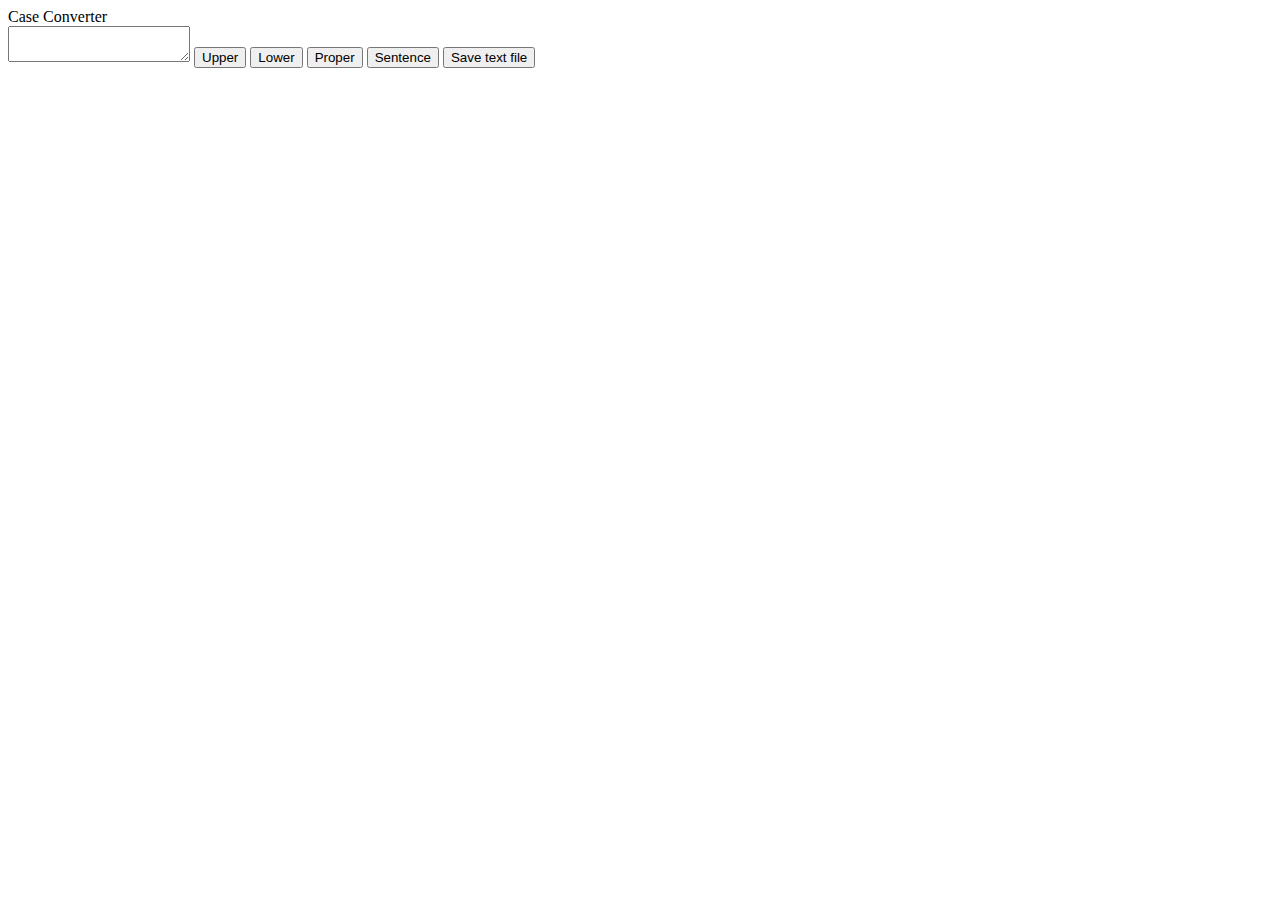
<file: CaseConverter/index.html>
<!doctype html>
<html lang="en">
<head>
    <meta charset="UTF-8">
    <title>Document</title>
</head>
<body>
  <div class="title">Case Converter</div>
  <textarea></textarea>
  <button id="upper-case">Upper</button>
  <button id="lower-case">Lower</button>
  <button id="proper-case">Proper</button>
  <button id="sentence-case">Sentence</button>
  <button id="save-text-file">Save text file</button>
  <script src="index.js"></script>
</body>
</html>
</file>
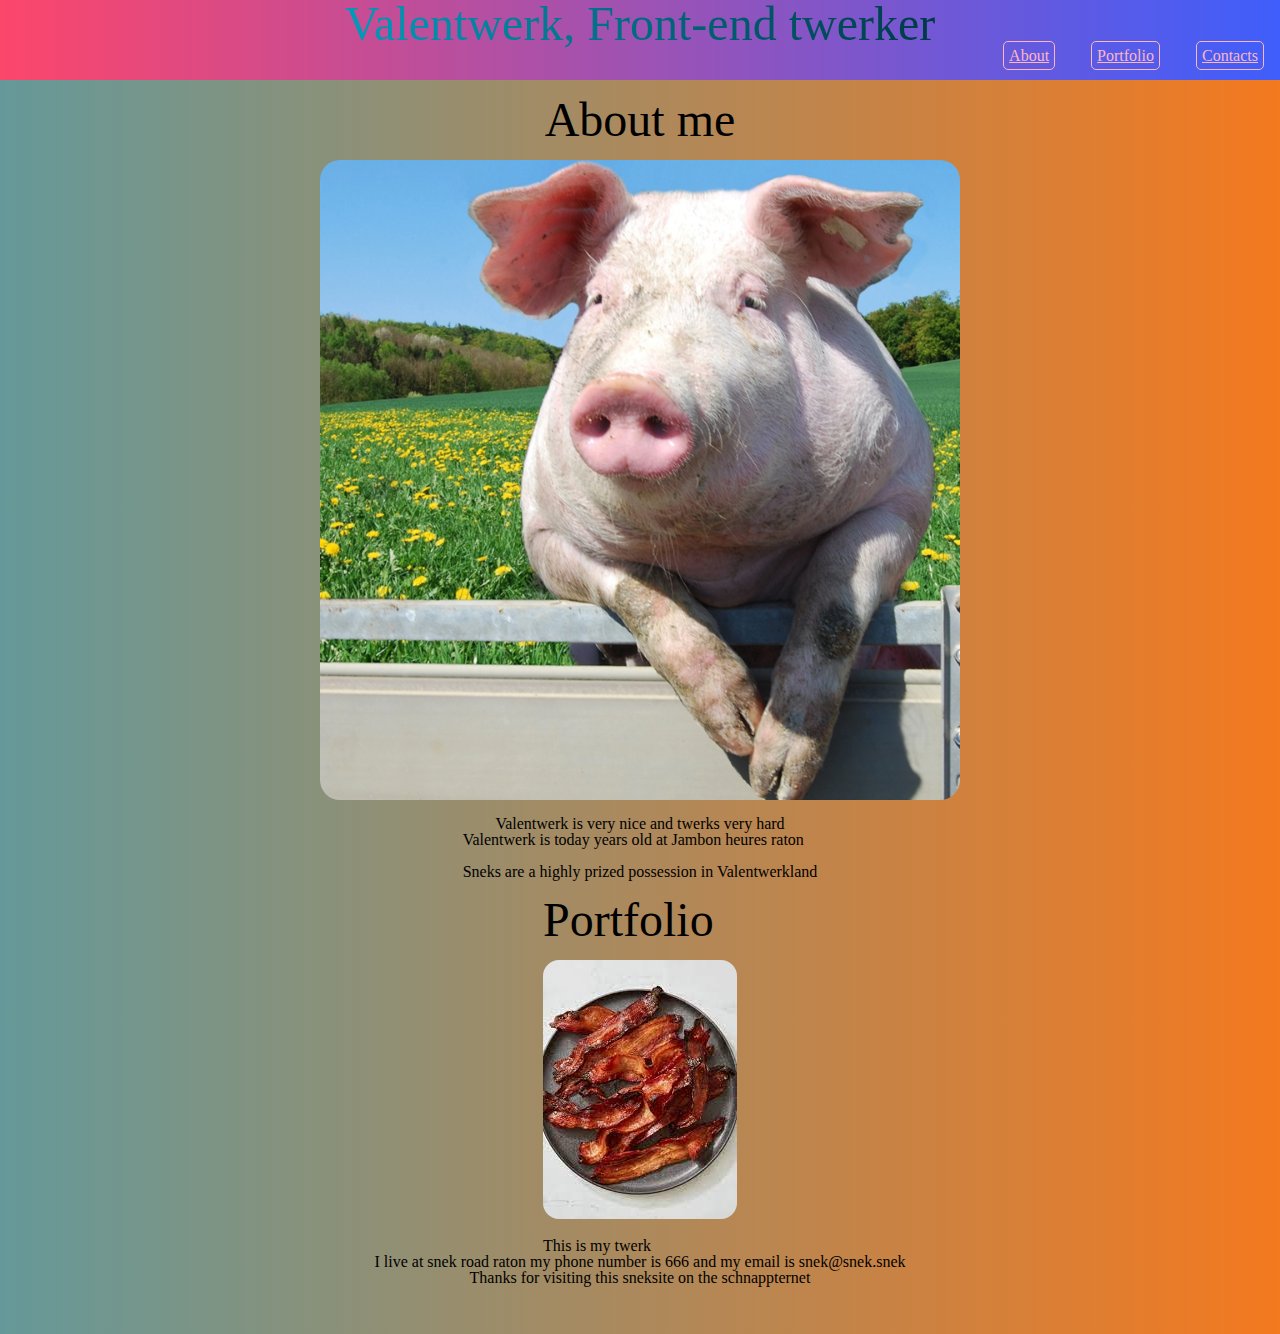
<file: Piggy/index.html>
<!DOCTYPE html>
<html lang="en">
    <head>
        <meta charset="utf-8">
        <title>Hello, World!</title>
        <link rel="stylesheet" href="reset.css">
        <link rel="stylesheet" href="baconsheet.css">
        <link rel="preconnect" href="https://fonts.googleapis.com">
        <link rel="preconnect" href="https://fonts.gstatic.com" crossorigin>
        <link href="https://fonts.googleapis.com/css2?family=Libre+Baskerville:ital,wght@0,400;0,700;1,400&display=swap" rel="stylesheet">
    </head>
    <body>
        <header>
            <h1>Valentwerk, Front-end twerker</h1>
            <nav>
                <a href="#about">About</a>
                <a href="#portfolio">Portfolio</a>
                <a href="#contacts">Contacts</a>
            </nav>
        </header>
        <div id="container">
            <h2>About me</h2>
            <img id="pig" src="pig-fence_square.webp">
            <p>Valentwerk is very nice and twerks very hard</p>
            <section id="about">
                <p>Valentwerk is today years old at Jambon heures raton</p>
                <br>
                <p>Sneks are a highly prized possession in Valentwerkland</p>
            </section>
            <section id="portfolio">
            <h2>Portfolio</h2>
                <img id="bacon" src="bacon.jpeg">
                <p>This is my twerk</p>
            </section>
            <section id="contacts">
                <p>I live at snek road raton my phone number is 666 and my email is snek@snek.snek</p>
            </section>
            <footer>
                <p>Thanks for visiting this sneksite on the schnappternet</p>
            </footer>
        </div>
        </body>
</html>
</file>
<file: Piggy/baconsheet.css>
* {
    font-family: 'Libre Baskerville', serif;
}

header {
    background: linear-gradient(90deg, #FC466B 0%, #3F5EFB 100%);

}

h1 {
    text-align: center;
    font-size:3rem;
    background-image: linear-gradient(90deg, rgba(0,212,255,1) 0%, rgba(0,0,0,1) 100%);
    background-clip: text;
    color:transparent;
}

nav {
    text-align: end;
    padding-bottom: 1rem;
}

nav a {
    color: #fdb6c3;
    margin-inline: 1rem;
    padding: 5px;
    border: solid 1px #fdb6c3;
    border-radius: 5px;
}

body {
    background: linear-gradient(to right, #659999, #f4791f); /* W3C, IE 10+/ Edge, Firefox 16+, Chrome 26+, Opera 12+, Safari 7+ */
}

#pig {
    width: 50%;
    height: 50%;
    border-radius: 20px;
    margin-bottom: 1rem;
}

#container {
    display: flex;
    flex-direction: column;
    align-items: center;
}

h2 {
    font-size: 3rem;
    margin-block: 1rem;
}

#bacon {
    margin-bottom: 1rem;
    border-radius: 1rem;
}

footer {
    margin-bottom: 3rem;
}
</file>
